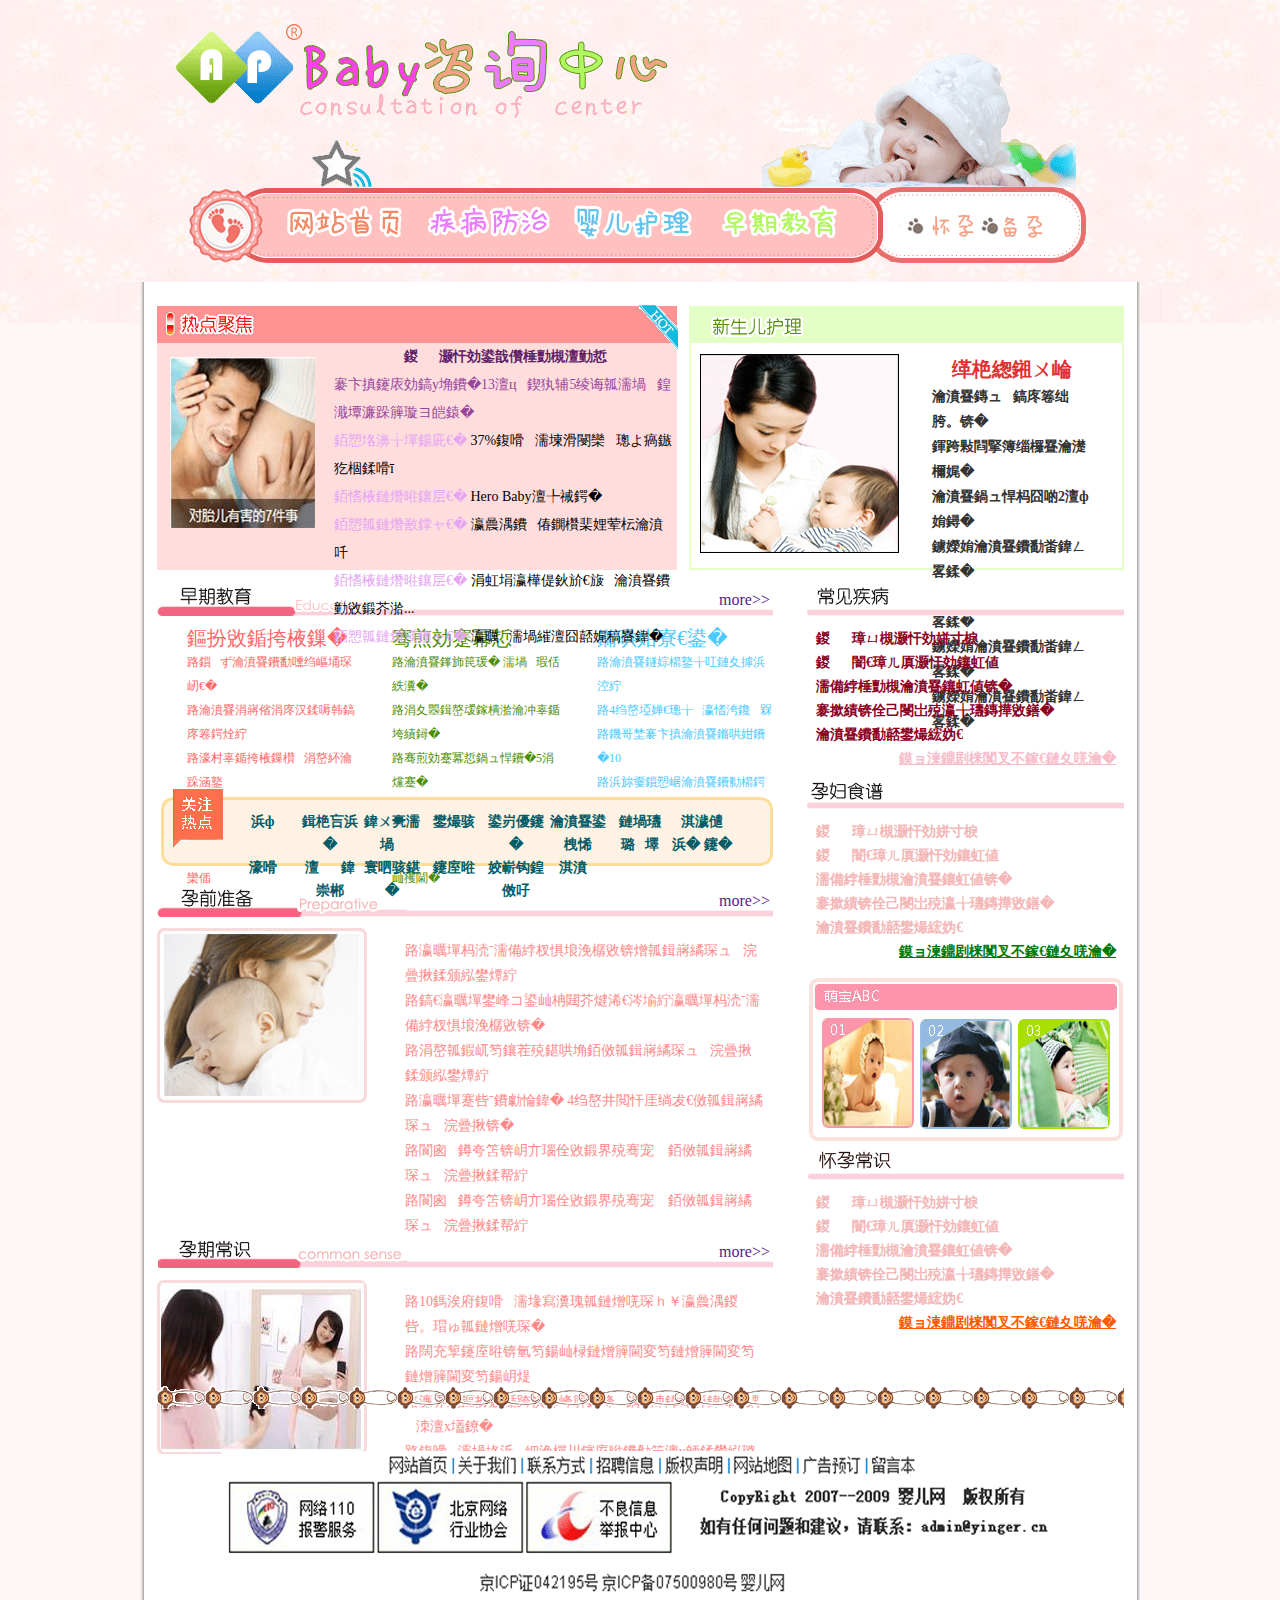
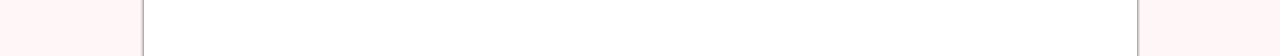
<file: index.html>
<!DOCTYPE html PUBLIC "-//W3C//DTD XHTML 1.0 Transitional//EN" "http://www.w3.org/TR/xhtml1/DTD/xhtml1-transitional.dtd">
<html xmlns="http://www.w3.org/1999/xhtml">
<head>
<meta http-equiv="Content-Type" content="text/html; charset=gb2312" />
<title>Baby咨询中心</title>
<link rel="stylesheet" href="css/Globe.css" />
<link rel="stylesheet" href="css/index.css" />
</head>

<body>
  <div id="hander">
     <div id="banner">
	   <!--logo begin-->
	    <div id="logo">
		   <div  class="l_left l">
		    <!--重点：h1 标签是标题标签，用于呈现logo。对搜索引擎搜索网页比较重要，搜索引擎优化-->
		         <h1 class="seo">APBaby咨询中心</h1>
			     <div class="l_l_star"></div>   
			</div><!--l_left end-->
		  <div class="l_baby l">
		     <div class="l_b_img"></div>
		  </div>
		</div> <!--logo end-->
		
		<!--清除浮动-->
		<div class="c"></div>
		<div id="nav">
		    <ul>
		      <li class="li_1"></li>
		      <li class="li_2"><a href="Index.html"></a></li>
		      <li class="li_3"><a href="jb/jb.html"></a></li>
		      <li class="li_4"><a href="hl/hl.html"></a></li>
		      <li class="li_5"><a href="zj/zj.html"></a></li>
		      <li class="li_6"></li>
		      <li class="li_7"><a href="hy/hy_web/hy.html"></a></li>
		      <li class="li_8"><a href="by/by_web/by.html"></a></li>
		      <li class="li_9"></li>
		    </ul>
		</div><!--nav end-->
	 </div><!--banner end-->
  </div>
  <!--hander end--->
<div id="container">
   <div id="content">
       <div class="c_top">
	     <div class="c_t_l l">
		 <!--hot icon-->
		     <div class="icon"></div>
		     <div class="c_t_item">
			 <h2 class="seo">热点聚焦</h2>
			 </div>
			 <div class="c_t_con">
			    <div class="c_c_con_l l">
				     <img src="images/mig1.gif" width="145" height="171" alt="" />
				</div>
				<div class="c_c_con_r l">
				  <ul>
				    <li class="c_1 f_18 t_c f_w">冬季小儿发热预防处理</li>
				    <li><a href="#" class="c_2">影响胎儿性别的13大诱因丨5类孕妈妈喝牛奶应该谨慎</a></li>
				    <li>【分娩前后】    <a href="#">37%准妈妈们错误认识无痛分娩</a></li>
				    <li>【早期教育】    <a href="#">Hero Baby天赋力</a></li>
				    <li>【孕期攻略】    <a href="#">孕期皮肤瘙痒治疗宝典</a></li>
				    <li>【早期教育】    <a href="#">为爱存储——让宝宝的生命有...</a></li>
				    <li>【孕期需知】    <a href="#">孕妈妈必备出游宝典</a></li>
				  </ul>
				</div>
			 </div>
		 </div>
		 <div class="c_t_r l">
		   <div class="c_r_item">
		      <h2 class="seo">新生儿护理</h2>
		   </div>
		   <div class="c_r_content">
		     <div class="c_r_con_l l"><img src="images/img2.gif" alt=""  style="border:1px solid #000"  width="197" height="197"/></div>
			 <ul class="c_r_con_r l">
			    <li style="color:#DE3232; font-size:20px; text-align:center; line-height:30px;font-weight:bold;">编辑推荐</li>
			    <li><a href="">宝宝春季怎么穿衣？</a></li>
			    <li><a href="">勿用酒精给宝宝降温</a></li>
			    <li><a href="">宝宝健康过冬2大护理</a></li>
			    <li><a href="">看护宝宝的安全守则</a></li>
			    <li><a href="">看护宝宝的安全守则</a></li>
			    <li><a href="">看护宝宝的安全守则</a></li>
			    <li><a href="">看护宝宝的安全守则</a></li>
			 </ul>
		   </div>
		 </div>
	   </div><!--c_top end-->
	   
	   <div id="c_content">
	       <div id="c_l">
		   <!--早期教育-->
		      <div class="c_l_eduction">
			     <div class="c_l_e_item">
				    <div class="c_title l"></div>
					<div class="c_more l">
					   <a href="" class="r">more>></a>
					</div>
				 </div>
				 <div class="c_edu_content">
				     <ul class="c_edu_c_l l">
					   <li class="lh_32" style="font-size:20px; font-family:'黑体'; color:#FF6666;">新生儿早教</li>
					   <li><a href="#">·揭示宝宝的几种爬行。</a></li>
					   <li><a href="#">·宝宝不肯与人分享怎么办？</a></li>
					   <li><a href="#">·婴幼儿早教离不开家庭环境</a></li>
					   <li><a href="#">·爸爸也要参与家庭教育</a></li>
					   <li><a href="#">·爸爸也要参与家庭教育</a></li>
					 </ul>
					  <ul class="c_edu_c_center l">
					   <li class="lh_32 f_20" style="font-size:20px;font-family:'黑体'; color:#4B8D04;">幼儿心理</li>
					   <li><a href="#">·宝宝摔东西 妈妈要引导</a></li>
					   <li><a href="#">·三岁前入托有害幼儿心理</a></li>
					   <li><a href="#">·幼儿心理健康的5个标志</a></li>
					   <li><a href="#">·如何与新生宝宝进行沟通</a></li>
					   <li><a href="#">·如何与新生宝宝进行沟通</a></li>
					 </ul>
					  <ul class="c_edu_c_r l">
					   <li class="lh_32 f_20" style="font-size:20px;font-family:'黑体'; color:#4ACAFF;">智力开发</li>
					   <li><a href="#">·宝宝益智玩具有哪些？</a></li>
					   <li><a href="#">·4种刺激让孩子更聪明</a></li>
					   <li><a href="#">·爸爸影响宝宝智力的10</a></li>
					   <li><a href="#">·五招提升宝宝的智力</a></li>
					   <li><a href="#">·五招提升宝宝的智力</a></li>
					 </ul>	 
				 </div>
			  </div><!--c_l_eduction end-->
			  
			  <div id="hot">
			     <div id="hot_icon"></div>
			     <div class="h_content">
				    <div class="h_c_l l"></div>
					<div class="h_c_center l">
					 <ul>
					  <li><a href="">产检</a></li>
					  <li><a href="">剖腹产</a></li>
					  <li><a href="">全职妈妈</a></li>
					  <li><a href="">生产</a></li>
					  <li><a href="">双胞胎</a></li>
					  <li><a href="">宝宝取名</a></li>
					  <li><a href="">月子</a></li>
					  <li><a href="">保胎</a></li>
					  <li><a href="">购物</a></li>
					  <li><a href="">二 胎 </a></li>
					  <li><a href="">婆媳</a></li>
					  <li><a href="">夫妻关系 </a></li>
					  <li><a href="">待产包</a></li>
					  <li><a href="">胎教</a></li>
					  <li><a href="">母乳喂养</a></li>
					  <li><a href="">保姆</a></li>
					</ul>                      
                             
					</div>
					<div class="h_c_r l"></div>
				 </div>
			  </div><!--hot end-->
			   <!--孕前准备 begin-->
			    <div class="c_l_eduction m_t" style="height:231px;">
			     <div class="c_l_e_item">
				    <div class="p_title l"></div>
					<div class="c_more l">
					   <a href="" class="r">more>></a>
					</div>
				 </div>
				 <div class="c_edu_content">
				      <div class="c_showimg l">
					      <img src="images/img3_72.jpg" width="210" height="175" alt="" />
					  </div>
					  <dl class="c_showtext l">
					     <dd>·孕前进补如何达到优生？孕前进补如何达到优生？</dd>
					     <dd>·怀孕前男女双方都查什么？孕前进补如何达到优生？</dd>
					     <dd>·不孕和不育的区别。孕前进补如何达到优生？</dd>
					     <dd>·孕前必补的营养 4种微量元素。孕前进补如何达？</dd>
					     <dd>·遇见灿世，遇见生命的平衡。孕前进补如何达到？</dd>
					     <dd>·遇见灿世，遇见生命的平衡。孕前进补如何达到？</dd>
					  </dl>
				 </div>
			  </div><!--孕前准备 end-->
			  
			  <!--孕期常识 begin-->
			    <div class="c_l_eduction">
			     <div class="c_l_e_item">
				    <div class="comm_title l"></div>
					<div class="c_more l">
					   <a href="" class="r">more>></a>
					</div>
				 </div>
				 <div class="c_edu_content">
				      <div class="c_showimg l">
					      <img src="images/img4.jpg" width="210" height="175" alt="" />
					  </div>
					  <dl class="c_showtext l">
					     <dd>·10招帮准妈妈挑对孕期内衣裤孕期内衣裤孕期内衣</dd>
					     <dd>·音乐胎教：不同时期应选不期应选不期应选不同音</dd>
					     <dd>·好的新生儿玩具应具备哪四具应具备哪四大特点</dd>
					     <dd>·准妈妈分享：优质胎教的三大原则优质胎</dd>
					     <dd>·雾霾天气持续 如何挑放霾口罩？何挑放霾</dd>
					     <dd>·遇见灿世，遇见生命的平衡。孕前进补如何达到？</dd>
					  </dl>
				 </div>
			  </div><!--孕前准备 end-->
			    <!--下面是 c_l  end--->
		   </div>

		   
		   <div id="c_r">
		    <!--常见疾病 begin-->
		         <div class="cr_content">
				    <div class="cr_item">
					   <h2 class="disease_text seo"></h2>
					</div>
					<ul class="ul_disease">
					  <li>冬季谨防小儿水痘</li>
					  <li>冬季需谨慎小儿肺炎</li>
					  <li>如何预防宝宝肺炎？</li>
					  <li>当心！缺锌的孩子易生病</li>
					  <li>宝宝的出生体检</li>
					  <li><a href="" class="r" style="text-decoration:underline; color:#F8BDCA;">查看疾病防治所有内容</a></li>
					</ul>
				 </div>
				 <div class="c"></div>
				 <!--常见疾病 end-->
				 <!--怀孕常识  begin-->
				 <div class="cr_content" style=" margin-top:8px;">
				    <div class="cr_item">
					   <h2 class="cs_text seo"></h2>
					</div>
					<ul class="ul_cs">
					  <li>冬季谨防小儿水痘</li>
					  <li>冬季需谨慎小儿肺炎</li>
					  <li>如何预防宝宝肺炎？</li>
					  <li>当心！缺锌的孩子易生病</li>
					  <li>宝宝的出生体检</li>
					  <li><a href="" class="r"  style="text-decoration:underline; color:#007806;">查看疾病防治所有内容</a></li>
					</ul>
				 </div>
		   
		    <!--怀孕常识 end-->
			  <div class="abc">
			    <img src="images/img_6.jpg" width="316" height="165" />
			  </div>
			   <!--孕妇食谱  begin-->
				 <div class="cr_content" style="margin-top:8px;">
				    <div class="cr_item">
					   <h2 class="food_text seo"></h2>
					</div>
					<ul class="ul_food">
					  <li>冬季谨防小儿水痘</li>
					  <li>冬季需谨慎小儿肺炎</li>
					  <li>如何预防宝宝肺炎？</li>
					  <li>当心！缺锌的孩子易生病</li>
					  <li>宝宝的出生体检</li>
					  <li><a href="" class="r" style="text-decoration:underline; color:#FF5A00;">查看疾病防治所有内容</a></li>
					</ul>
				 </div>
		   
		    <!--孕妇食谱 end-->
			  
		   </div><!--c_r end-->
	   </div><!--c_content end-->
	   
	    <div id="footer" class="l">
	          <div class="f_line"></div>
			   <div class="f_bg">
			  
			  </div>
        </div>
		 
   </div>
     
</div>
<!--container  end-->  
  
</body>
</html>
</file>
<file: css/Globe.css>
/* CSS Document */
*{margin:0;padding:0;}
ol, ul {list-style: none;}
a{ text-decoration:none;}
a,a *,label{ cursor:pointer; vertical-align: baseline;}
.l{ float:left}
/* float right */
.r{ float:right}
/*���������Ż�  pan*/
.seo{text-indent:-9999px;font-size:0}
/*������� css*/
.c{zoom:1clear:both; height:0; overflow:hidden; line-height:0; font-size:0}
.c:after{content:"";display:block;clear:both; height:0; visibility:hidden; font-size:0;}
.c3_list li,.c3_list dd{overflow:hidden;width:100%;vertical-align:middle;}
/*���˫�߾��*/
.hidden{ display:none}
.f_20{ font-size:20px;}
.f_18{ font-size:18px;}
.f_14{ font-size:14px;}
.f_12{ font-size:12px;}
.t_c{ text-align:center;}
.f_w{ font-weight:bold;}
.f_c{ color:#000000;}
.p_t{ padding-top:10px;}
.lh_32{ line-height:32px;}
.m_t{ margin-top:21px;}
</file>
<file: css/index.css>
/* CSS Document */
body{background:#FFF7F7;}
#hander{ background:url(../images/h_bg.jpg) repeat-x; width:100%; height:282px;}
#banner{ width:1000px; height:282px; margin:0 auto;}
#logo{ width:1000px; height:187px;}
#logo .l_left{ width:622px; height:187px;position:relative;}
/*CssSprite*/
#logo h1{ position:absolute; top:24px; left:36px; background:url(../images/CssSprite.png) 0 0 no-repeat; width:493px; height:95px;}
#logo .l_l_star{ position:absolute;top:140px;left:171px; background:url(../images/CssSprite.png) 0 -97px no-repeat; width:61px;height:47px; }
#logo .l_baby{ width:378px; height:134px;  padding-top:53px;}
#logo .l_b_img{ background:url(../images/CssSprite.png) 0 -145px  no-repeat; width:314px; height:134px;}

/*���� beigin*/
#nav{ width:897px; height:95px; padding:0 54px 0 49px;}
#nav ul{width:897px; height:95px;}
#nav ul li{ float:left;height:95px; background:#0000CC;}
#nav .li_1{ background:url(../images/CssSprite.png) -331px -114px no-repeat; width:83px; height:76px;}
/*���ѡ����*/
#nav .li_2,#nav .li_3,#nav .li_4,#nav .li_5{ background:url(../images/CssSprite.png) 0 -293px repeat-x; width:125px; height:35px; padding:17px 10px 24px 10px}
#nav .li_6{background:url(../images/CssSprite.png) -443px -113px no-repeat; width:49px; height:76px;}
#nav .li_7,#nav .li_8{ background:url(../images/CssSprite.png) 0 -378px repeat-x; width:71px; height:36px; padding:20px 2px;}
#nav .li_9{background:url(../images/CssSprite.png) -522px -114px no-repeat; width:35px; height:76px;}
#nav .li_2 a,#nav .li_3 a,#nav .li_4 a,#nav .li_5 a{ display:block;width:124px; height:35px;}
#nav .li_2 a{ background:url(../images/CssSprite.png) 0 -660px no-repeat;}
#nav .li_3 a{ background:url(../images/CssSprite.png) 0 -622px no-repeat;}
#nav .li_4 a{ background:url(../images/CssSprite.png) 0 -546px no-repeat;}
#nav .li_5 a{ background:url(../images/CssSprite.png) 0 -584px no-repeat;}

#nav .li_7 a,#nav .li_8 a{ display:block; width:71px; height:35px;}
#nav .li_7 a{ background:url(../images/CssSprite.png) 0 -509px no-repeat;}
#nav .li_8 a{ background:url(../images/CssSprite.png) -84px -509px no-repeat;}
 
/*����  end*/
/*��Ҫ���� begin*/

#container{width:100%;background:url(../images/c_bg.jpg) top repeat-x;/*���Ը߶�*/height:1000px;}
#content{background:#FFFFFF;width:967px;margin:0 auto;background:url(../images/con_bg.gif) repeat-y;padding:24px 16px 0 17px;/*���Ը߶�*/height:1350px;}
.c_top{ width:967px; height:264px;} 
.c_t_l{width:520px; height:264px;  background:#FFDDDD;margin-right:12px;position:relative;}
.c_t_r{ width:435px; height:264px; background:#FFFFFF;}
.c_t_l .icon{background:url(../images/CssSprite.png) -450px -214px no-repeat;width:41px;height:47px; position:absolute; top:-1px; right:-1px;}
.c_t_item{ background:#FF9393; width:513px; height:31px; padding:6px 0 0 7px}
.c_t_l  h2{ background:url(../images/CssSprite.png) -339px -214px no-repeat;width:90px;height:25px;}
.c_c_con_l{width:151px; height:212px; padding:14px 0 0 13px;}
.c_c_con_r{width:343px; height:226px; padding-left:13px;}
.c_c_con_r li{ font-size:14px;  line-height:28px; color:#E5A5F3;}
.c_c_con_r  a{ color:#000000;}
.c_c_con_r .c_1{ color:#601D68; font-family:"����"��"����";}
.c_c_con_r .c_2{ color:#97449C;}
.c_r_item{ background:#E4FFC6; height:26px; padding:11px 0 0 21px;}
.c_t_r  h2{ background:url(../images/CssSprite.png) -339px -254px no-repeat;width:93px;height:20px;}
.c_r_content{ background:#FFFFFF;width:422px; height:214px;border:2px solid #E4FFC6; border-top:none; padding:11px 0 0 9px;}
.c_r_con_l{ width:232px;}
.c_r_con_r{ width:160px;}
.c_r_con_r li{ line-height:25px; font-size:14px;}
.c_r_con_r li a{ color:#333333;font-weight:bold;}

#c_content{ width:967px; height:600px;padding-top:16px;}
#c_l{ float:left; width:616px; height:600px;}
#c_r{ float:left; width:317px; height:800px; padding-left:34px;}
#c_l .c_l_eduction{ width:616px; height:203px;}
#c_l .c_l_e_item{ width:616px; height:30px;}
#c_l .c_title{ background:url(../images/CssSprite.png) -168px -586px no-repeat; width:250px; height:30px;}
#c_l .c_more{ background:url(../images/CssSprite.png) 0 -465px repeat-x; height:25px;width:363px; padding:5px 3px 0 0;}
#c_l .c_edu_content{ width:616px;}
#c_l .c_edu_content ul{ width:175px; height:163px; padding-left:30px;padding-top:10px;}
#c_l .c_edu_content ul li{ font-size:12px; line-height:24px;}
#c_l .c_edu_c_l a{ color:#FF6666;}
#c_l .c_edu_c_center a{ color:#4B8D04;}
#c_l .c_edu_c_r a{color:#4ACAFF;}
#hot{ width:616px; height:69px;padding-top:8px; position:relative;}
#hot_icon{background:url(../images/CssSprite.png) -209px -624px no-repeat; width:50px; height:60px; position:absolute; top:0; left:16px;}
#hot .h_content{}
#hot .h_c_l{background:url(../images/CssSprite.png) -183px -624px no-repeat; width:15px; height:69px;}
#hot .h_c_center{ background:#FDF2E4; height:53px; width:521px; border-top:3px solid #FFDD99; border-bottom:3px solid #FFDD99; padding:10px 0 0 65px; }
#hot .h_c_center ul li{ float:left; width:62px; line-height:23px; }
#hot .h_c_center a{ text-align:center; display:block;width:62px; font-size:14px; color:#025C68; font-family:"����"; font-weight:bold; }
#hot .h_c_r{background:url(../images/CssSprite.png) -168px -624px no-repeat; width:15px; height:69px;}
#hot .h_187{ height:187px;}
#c_l .p_title{ background:url(../images/CssSprite.png) -169px -509px no-repeat; width:250px; height:30px;}
#c_l .comm_title{ background:url(../images/CssSprite.png) -167px -549px no-repeat; width:250px; height:30px;}
#c_l .c_showimg{ padding-top:11px; width:248px;}
#c_l .c_edu_content .c_showtext{padding-top:21px;}
#c_l .c_edu_content .c_showtext  dd{ width:360px; font-size:14px; font-family:"����"; color:#FF8888; line-height:25px;}
#c_r .cr_item{ background:url(../images/CssSprite.png) 0 -465px repeat-x; width:317px; height:30px;}
#c_r .disease_text{ background:url(../images/CssSprite.png) -268px -624px no-repeat; width:96px; height:30px;}
#c_r .cs_text{ background:url(../images/CssSprite.png) -268px -657px no-repeat; width:96px; height:30px;}
#c_r .food_text{ background:url(../images/CssSprite.png) -268px -691px no-repeat; width:96px; height:30px;}
#c_r .ul_disease{ padding:11px 0 0 9px;}
#c_r .ul_disease li{ color:#8C001F; line-height:24px; height:24px; font-size:14px; font-weight:bold; width:300px;}
#c_r .ul_cs{ padding:11px 0 0 9px;}
#c_r .ul_cs li{ color:#F4B6B6; line-height:24px; height:24px; font-size:14px; font-weight:bold; width:300px; font-family:"΢���ź�";}
#c_r .abc{ margin-top:13px;}
#c_r .ul_food{ padding:11px 0 0 9px;}
#c_r .ul_food li{ color:#F4B6B6; line-height:24px; height:24px; font-size:14px; font-weight:bold; width:300px; font-family:"΢���ź�";}

#footer .f_line{ background:url(../images/footer.png) repeat-x; width:967px; height:25px;}
#footer .f_bg{ background:url(../images/f_bg.gif); width:840px; height:141px; margin:40px auto;}
</file>
